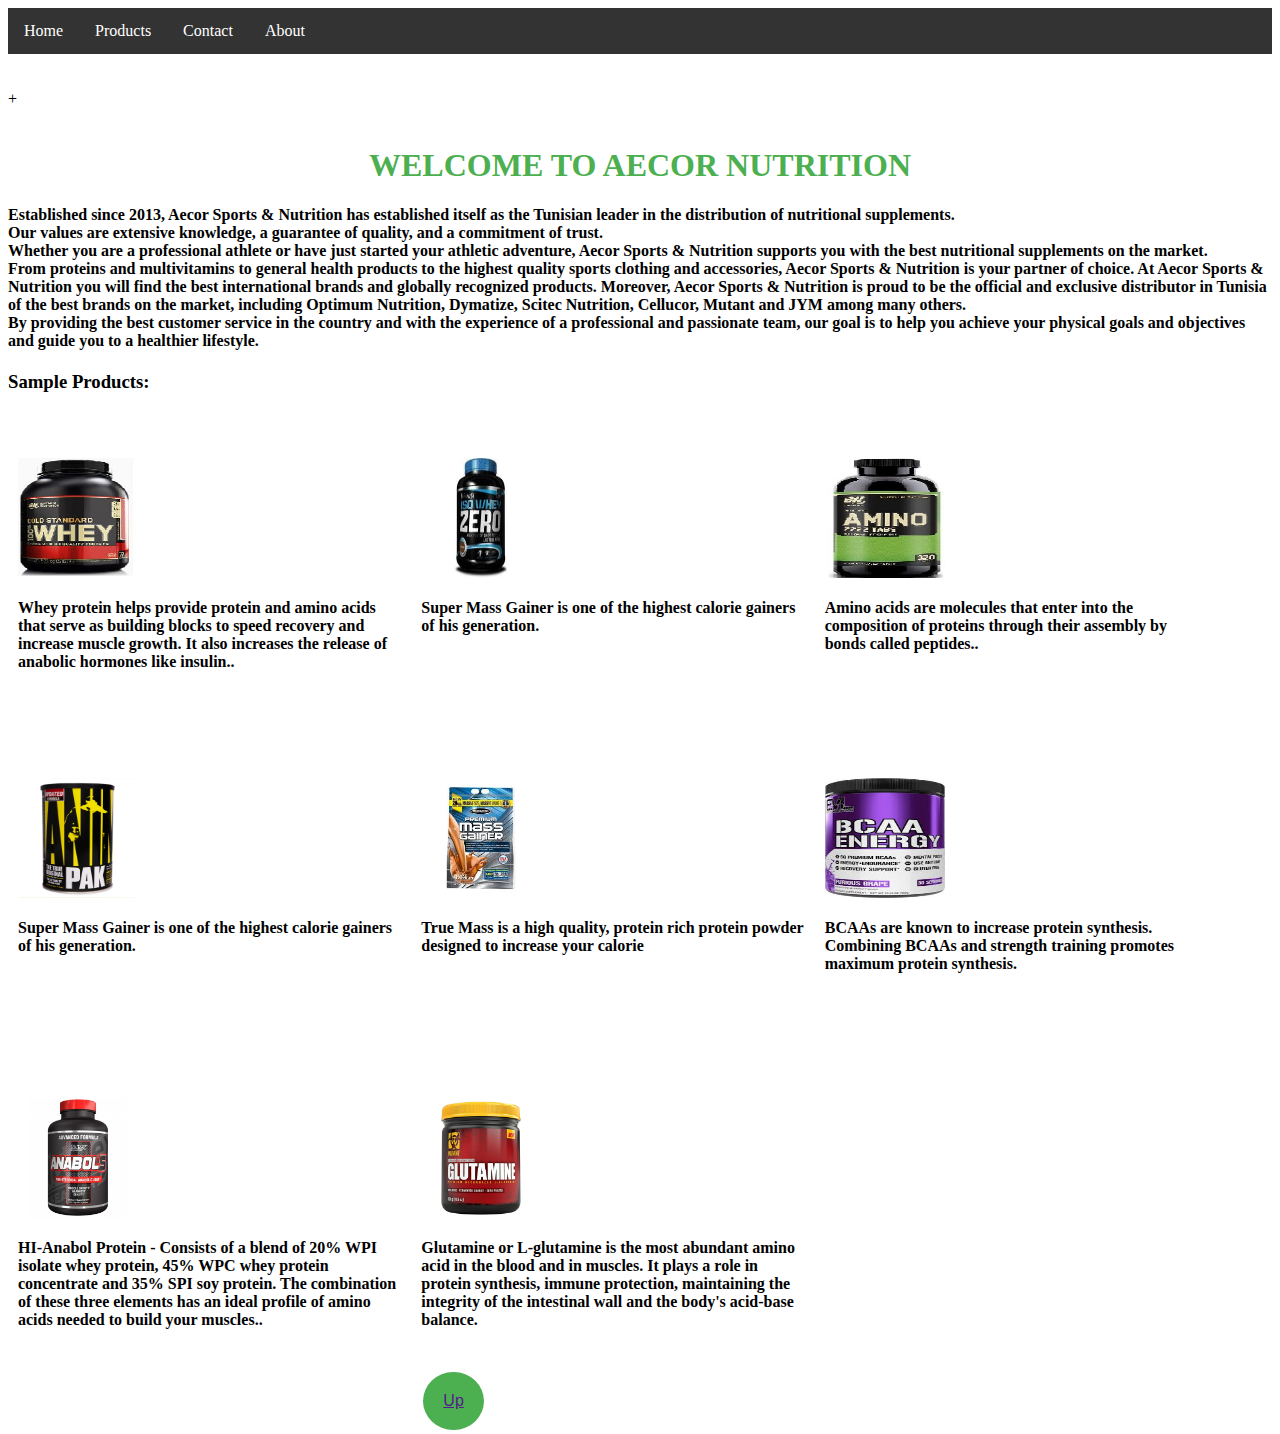
<file: index2.html>
<html>
<head>

   <link rel="stylesheet" href="style.css"> 


<title>aecor nutrition</title>
</head>
<title>aecor nutrition</title>

<body>


    <ul>
        <li><a href="#home">Home</a></li>
        <li><a href="#products">Products</a></li>
        <li><a href="index.html">Contact</a></li>
        <li><a href="#about">About</a></li>
      </ul>

      <br>
      <br>
     

    </div>
+
   



    <div class="home">
      <br>
      <h1> WELCOME TO AECOR NUTRITION </h1>
    </div>
<div class="intro">
<h4>
 Established since 2013, Aecor Sports & Nutrition has established itself as the Tunisian leader in the distribution of nutritional supplements.
<br>

Our values ​​are extensive knowledge, a guarantee of quality, and a commitment of trust.
<br>
Whether you are a professional athlete or have just started your athletic adventure, Aecor Sports & Nutrition supports you with the best 
nutritional supplements on the market.

<br>
From proteins and multivitamins to general health products to the highest quality sports clothing and accessories, Aecor Sports & Nutrition is your partner of choice.

At Aecor Sports & Nutrition you will find the best international brands and globally recognized products.

Moreover, Aecor Sports & Nutrition is proud to be the official and exclusive distributor in Tunisia of the best brands on the market, including Optimum Nutrition, Dymatize, Scitec Nutrition, Cellucor, Mutant and JYM among many others.
<br>

By providing the best customer service in the country and with the experience of a professional and passionate team, our goal is to help you achieve your physical goals and objectives and guide you to a healthier lifestyle.
</h4>
</div>




<!-- Page Features -->
<h3 id="products">Sample Products:</h3><br><br>




<div class="row">
  <div class="column">
  
        <img src="whey.jpg" alt="body" > 
       
        <br>
        <h4>
Whey protein helps provide protein and amino acids that serve as building blocks to speed recovery and increase muscle growth. It also increases the release of anabolic hormones like insulin..</h4>
        <br>
       
        
 
  </div>

  <div class="column">
    
        <img src="whey2.jpg" alt="body" > 
       
        <br>
        <h4>Super Mass Gainer is one of the highest calorie gainers of his generation.</h4>
        <br>
       
   

 
  </div>
  
  <div class="column">
 
        <img src="amino.jpg" alt="body" > 
        
        <br>
        <h4>
Amino acids are molecules that enter into the composition of proteins through their assembly by bonds called peptides..</h4>
        <br>
       
    

 
  </div>
  
  <div class="column">
 
        <img src="animalpack.jpg" alt="body" > 
        <br>
        <h4>Super Mass Gainer is one of the highest calorie gainers of his generation.</h4>
        <br>
       
     

 
  </div>

  <div class="column">
 
        <img src="masse.jpg" alt="body" > 
        <br>
        <h4>
True Mass is a high quality, protein rich protein powder designed to increase your calorie </h4>
        <br>
       
       

 
  </div>


   <div class="column">
 
        <img src="bcaa.jpg" alt="body" > 
        <br>
        <h4>
BCAAs are known to increase protein synthesis. Combining BCAAs and strength training promotes maximum protein synthesis.</h4>
        <br>
       
   
  </div>
  
  <div class="column">
 
        <img src="anabol5.jpg" alt="body" > 
        <br>
        <h4>HI-Anabol Protein - Consists of a blend of 20% WPI isolate whey protein, 45% WPC whey protein concentrate and 35% SPI soy protein. The combination of these three elements has an ideal profile of amino acids needed to build your muscles..</h4>
        <br>
      
  </div>
  
  <div class="column">
   
        <img src="glutamine.jpg" alt="body" > 
        <br>
        <h4>Glutamine or L-glutamine is the most abundant amino acid in the blood and in muscles. It plays a role in protein synthesis, immune protection, maintaining the integrity of the intestinal wall and the body's acid-base balance.</h4>
        <br>
    

   <button class="button button5" > <a href="" onclick="document.body.scrollTop=0;document.documentElement.scrollTop=0;event.preventDefault()">Up</a></button>


 
  </div>

  



</body>

 
 

 

 

</html>
</file>
<file: style.css>
.column {
  float: left;
  width: 30.33%;
  padding: 10px;
  height: 300px; /* Should be removed. Only for demonstration */
}

/* Clear floats after the columns */
.row:after {
  content: "";
  display: table;
  clear: both;
}



      ul {
  list-style-type: none;
  margin: 0;
  padding: 0;
  overflow: hidden;
  background-color: #333;
}

li {
  float: left;
}


img {
   width: 120px;
    height: 120px;
}




body  {
  background-color: white;

}
li a {
  display: block;
  color: white;
  text-align: center;
  padding: 14px 16px;
  text-decoration: none;
}

li a:hover {
  background-color: #111;
}


h1 {
  text-align: center;
  text-transform: uppercase;
  color: #4CAF50;
}


 .button {
  background-color: #4CAF50;
  border: none;
  color: white;
  padding: 20px;
  text-align: center;
  text-decoration: none;
  display: inline-block;
  font-size: 16px;
  margin: 4px 2px;
}

 
.button5 {border-radius: 50%;}
</file>
